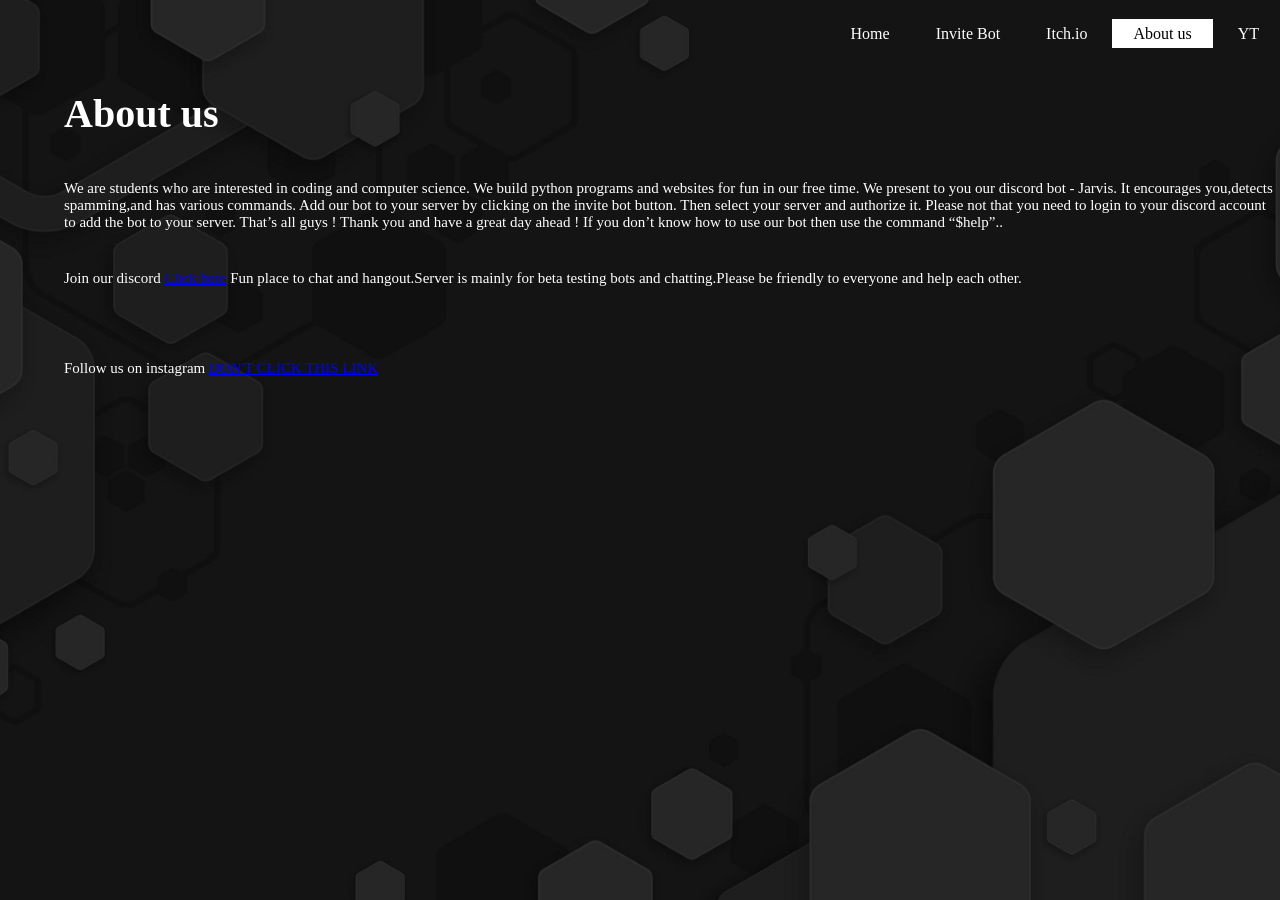
<file: about_us.html>
<html>
<head>
    <meta charset="UTF-8">
    <meta name="viewport" content="width=device-width, initial-scale=1.0">
    <link rel="stylesheet" href="chat.css">
    <title>About us</title>
    <link href="style.css" rel="stylesheet" type="text/css">
    <link href="a_style.css" rel="stylesheet" type="text/css">
</head>
<body>
    <header>
        <div class = "main">
            <ul>
                <li><a href = "Index.html">Home</a></li>
                <li><a href = "https://discord.com/api/oauth2/authorize?client_id=892289290304884767&permissions=2147871808&scope=bot">Invite Bot
                </a></li>
                <li><a href = "https://amazingaj.itch.io/">Itch.io</a></li>
                <li class="active"><a href = "#">About us</a></li>
                <li><a href = "https://www.youtube.com/channel/UCdHqfqWQbiBOpuswpqXy_Og">YT</a></li>
            </ul>
        </div>
        <div class="ah">
            <h1>
                About us
            </h1>
        </div>
        <div class="ap">
            <p>
We are students who are interested in coding and computer science.
We build python programs and websites for fun in our free time.
We present to you our discord bot - Jarvis.
It encourages you,detects spamming,and has various commands.
Add our bot to your server by clicking on the invite bot button.
Then select your server and authorize it.
Please not that you need to login to your discord account to add the bot to your server.
That’s all guys !
Thank you and have a great day ahead !
If you don’t know how to use our bot then use the command “$help”..


            </p>
        </div>

        <div class="alink"> 
            <p>
                Join our discord <a href="https://discord.gg/SpKyqfBqYG">Click here</a>
                Fun place to chat and hangout.Server is mainly for beta testing bots and chatting.Please be friendly to everyone
                and help each other.
            </p>
        </div>
        <div class="insta" >
            <p>
                Follow us on instagram <a href="#" id="thelink">DON'T CLICK THIS LINK</a>
            </p>

        </div>

    </header>

</body>
<script>
    const insta = document.getElementById('thelink')

    insta.addEventListener("click", () =>{
        alert("Currently we don't have an insta account ! LOL");
    })
</script>
<style>
    a{
        color: blue;
        box-shadow: inset;
    }
</style>
</html>
</file>
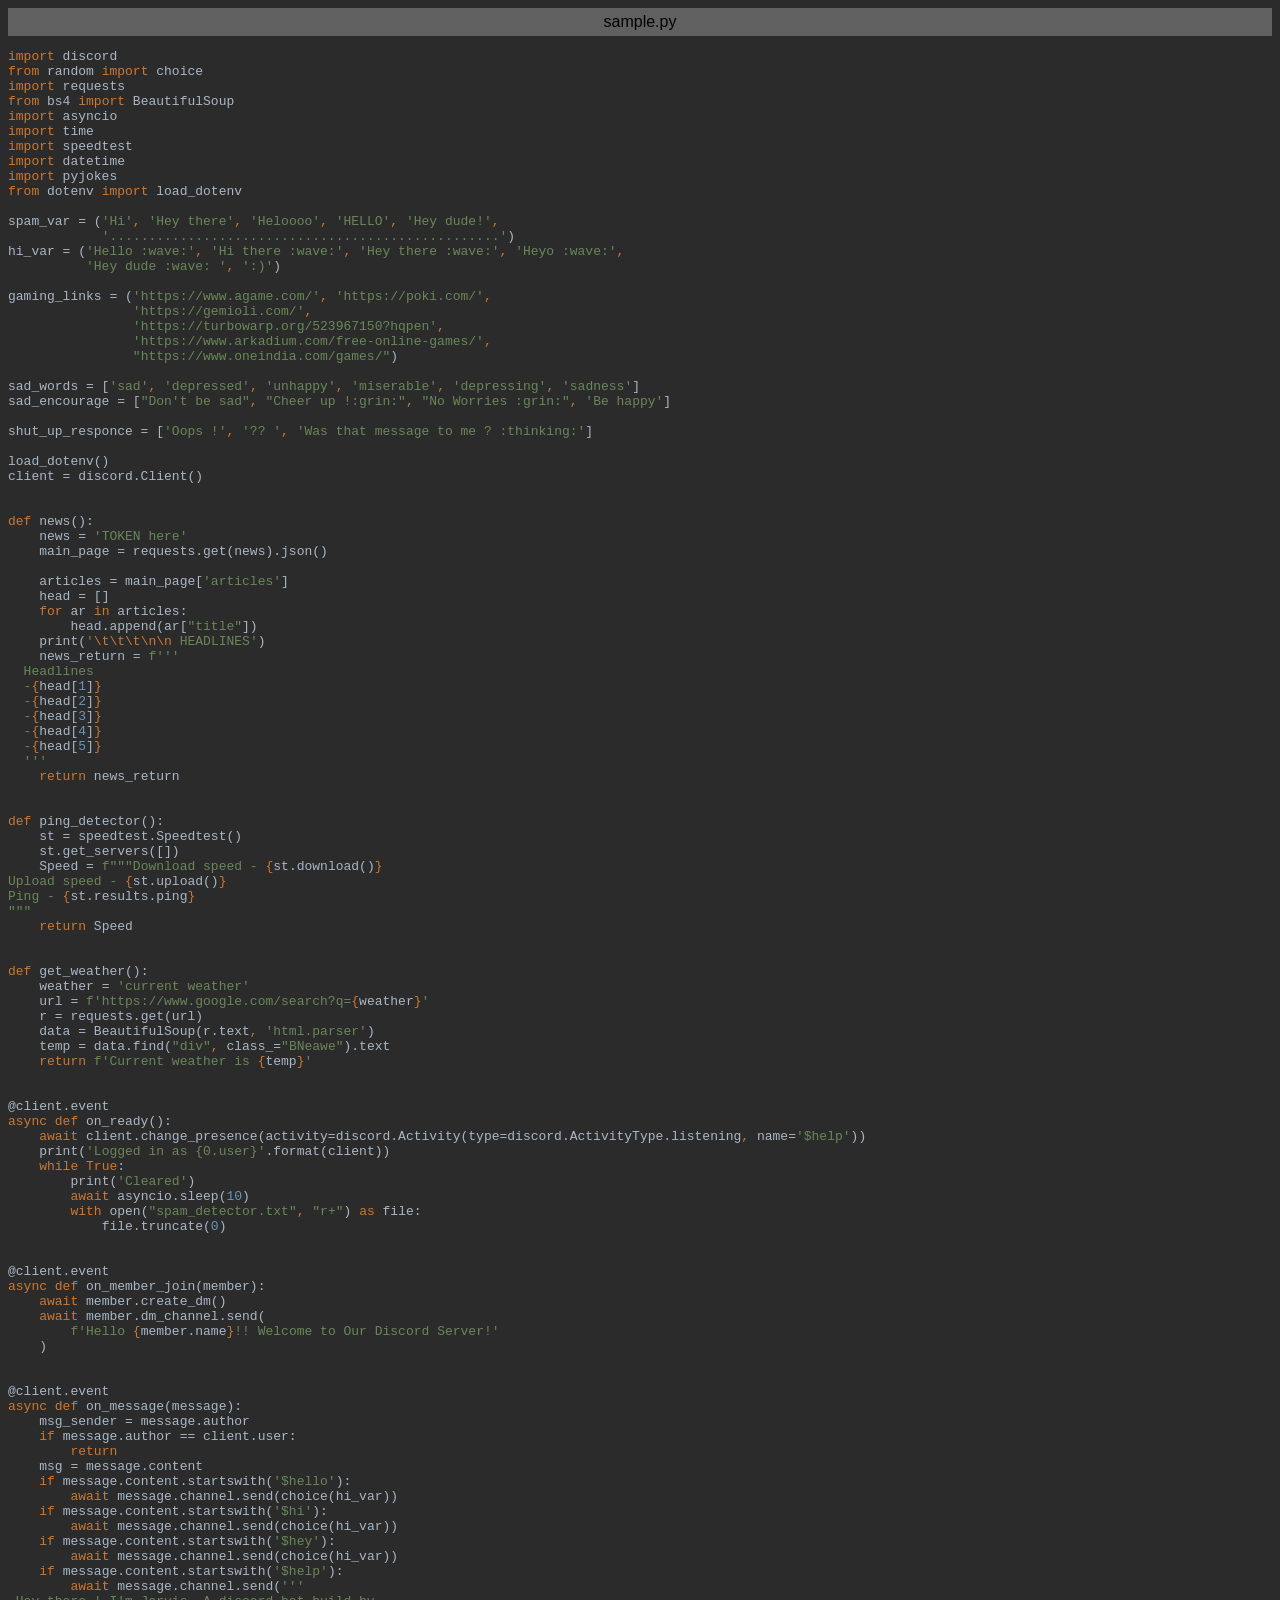
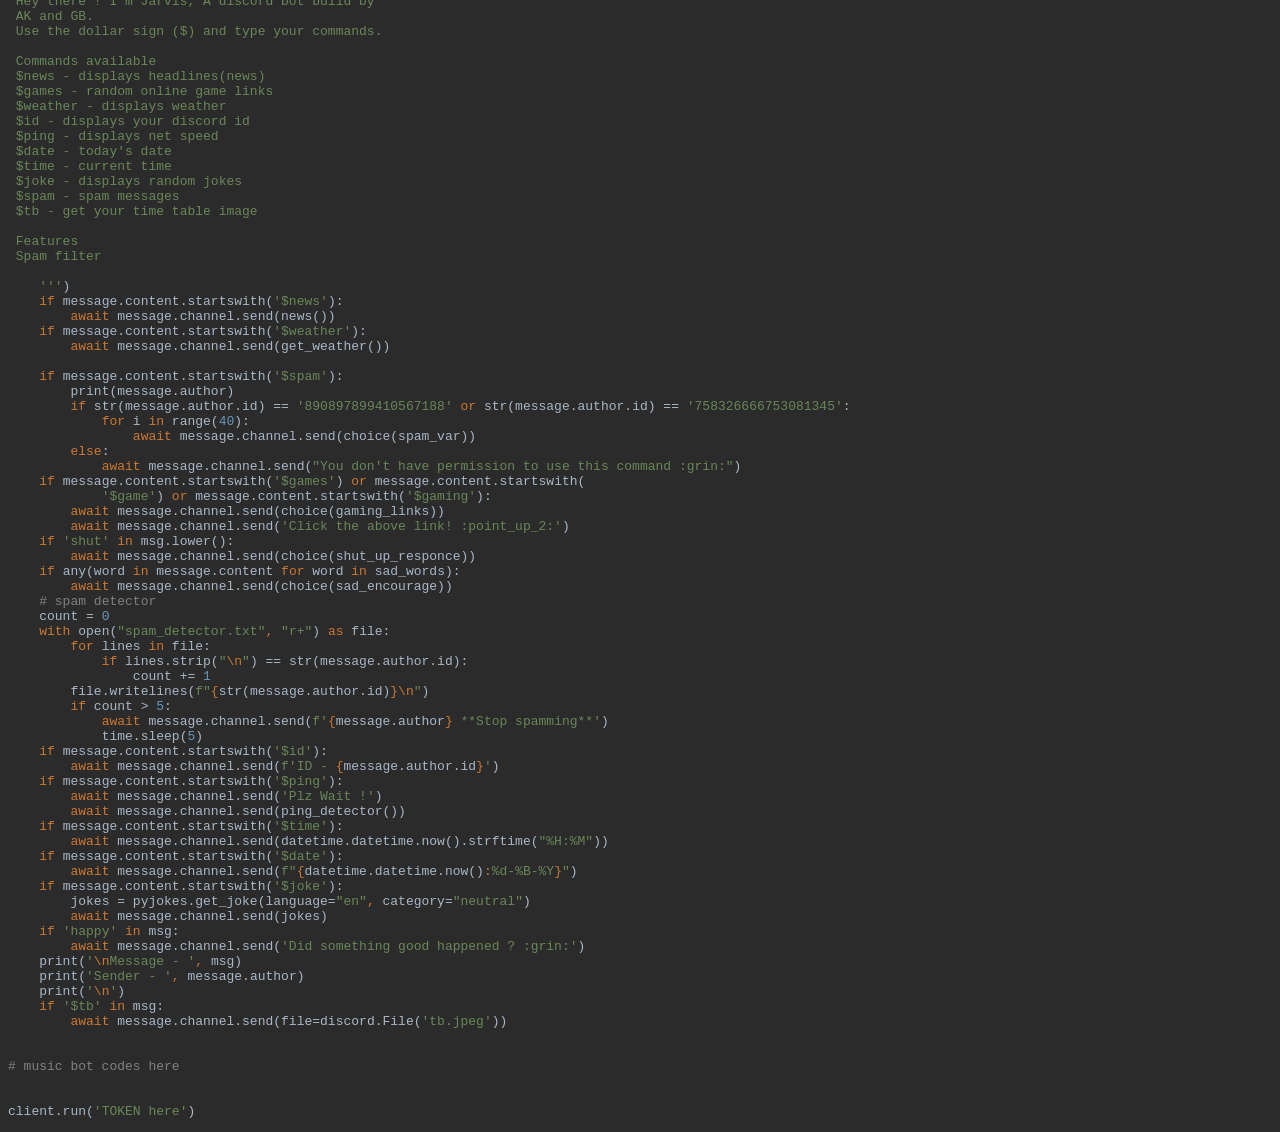
<file: sample.py.html>
<html>
<head>
<title>sample.py</title>
<meta http-equiv="Content-Type" content="text/html; charset=utf-8">
<style type="text/css">
.s0 { color: #cc7832;}
.s1 { color: #a9b7c6;}
.s2 { color: #6a8759;}
.s3 { color: #6897bb;}
.s4 { color: #808080;}
</style>
</head>
<body bgcolor="#2b2b2b">
<table CELLSPACING=0 CELLPADDING=5 COLS=1 WIDTH="100%" BGCOLOR="#606060" >
<tr><td><center>
<font face="Arial, Helvetica" color="#000000">
sample.py</font>
</center></td></tr></table>
<pre><span class="s0">import </span><span class="s1">discord</span>
<span class="s0">from </span><span class="s1">random </span><span class="s0">import </span><span class="s1">choice</span>
<span class="s0">import </span><span class="s1">requests</span>
<span class="s0">from </span><span class="s1">bs4 </span><span class="s0">import </span><span class="s1">BeautifulSoup</span>
<span class="s0">import </span><span class="s1">asyncio</span>
<span class="s0">import </span><span class="s1">time</span>
<span class="s0">import </span><span class="s1">speedtest</span>
<span class="s0">import </span><span class="s1">datetime</span>
<span class="s0">import </span><span class="s1">pyjokes</span>
<span class="s0">from </span><span class="s1">dotenv </span><span class="s0">import </span><span class="s1">load_dotenv</span>

<span class="s1">spam_var = (</span><span class="s2">'Hi'</span><span class="s0">, </span><span class="s2">'Hey there'</span><span class="s0">, </span><span class="s2">'Heloooo'</span><span class="s0">, </span><span class="s2">'HELLO'</span><span class="s0">, </span><span class="s2">'Hey dude!'</span><span class="s0">,</span>
            <span class="s2">'..................................................'</span><span class="s1">)</span>
<span class="s1">hi_var = (</span><span class="s2">'Hello :wave:'</span><span class="s0">, </span><span class="s2">'Hi there :wave:'</span><span class="s0">, </span><span class="s2">'Hey there :wave:'</span><span class="s0">, </span><span class="s2">'Heyo :wave:'</span><span class="s0">,</span>
          <span class="s2">'Hey dude :wave: '</span><span class="s0">, </span><span class="s2">':)'</span><span class="s1">)</span>

<span class="s1">gaming_links = (</span><span class="s2">'https://www.agame.com/'</span><span class="s0">, </span><span class="s2">'https://poki.com/'</span><span class="s0">,</span>
                <span class="s2">'https://gemioli.com/'</span><span class="s0">,</span>
                <span class="s2">'https://turbowarp.org/523967150?hqpen'</span><span class="s0">,</span>
                <span class="s2">'https://www.arkadium.com/free-online-games/'</span><span class="s0">,</span>
                <span class="s2">&quot;https://www.oneindia.com/games/&quot;</span><span class="s1">)</span>

<span class="s1">sad_words = [</span><span class="s2">'sad'</span><span class="s0">, </span><span class="s2">'depressed'</span><span class="s0">, </span><span class="s2">'unhappy'</span><span class="s0">, </span><span class="s2">'miserable'</span><span class="s0">, </span><span class="s2">'depressing'</span><span class="s0">, </span><span class="s2">'sadness'</span><span class="s1">]</span>
<span class="s1">sad_encourage = [</span><span class="s2">&quot;Don't be sad&quot;</span><span class="s0">, </span><span class="s2">&quot;Cheer up !:grin:&quot;</span><span class="s0">, </span><span class="s2">&quot;No Worries :grin:&quot;</span><span class="s0">, </span><span class="s2">'Be happy'</span><span class="s1">]</span>

<span class="s1">shut_up_responce = [</span><span class="s2">'Oops !'</span><span class="s0">, </span><span class="s2">'?? '</span><span class="s0">, </span><span class="s2">'Was that message to me ? :thinking:'</span><span class="s1">]</span>

<span class="s1">load_dotenv()</span>
<span class="s1">client = discord.Client()</span>


<span class="s0">def </span><span class="s1">news():</span>
    <span class="s1">news = </span><span class="s2">'TOKEN here'</span>
    <span class="s1">main_page = requests.get(news).json()</span>

    <span class="s1">articles = main_page[</span><span class="s2">'articles'</span><span class="s1">]</span>
    <span class="s1">head = []</span>
    <span class="s0">for </span><span class="s1">ar </span><span class="s0">in </span><span class="s1">articles:</span>
        <span class="s1">head.append(ar[</span><span class="s2">&quot;title&quot;</span><span class="s1">])</span>
    <span class="s1">print(</span><span class="s2">'</span><span class="s0">\t\t\t\n\n </span><span class="s2">HEADLINES'</span><span class="s1">)</span>
    <span class="s1">news_return = </span><span class="s2">f'''</span>
  <span class="s2">Headlines</span>
  <span class="s2">-</span><span class="s0">{</span><span class="s1">head[</span><span class="s3">1</span><span class="s1">]</span><span class="s0">}</span>
  <span class="s2">-</span><span class="s0">{</span><span class="s1">head[</span><span class="s3">2</span><span class="s1">]</span><span class="s0">}</span>
  <span class="s2">-</span><span class="s0">{</span><span class="s1">head[</span><span class="s3">3</span><span class="s1">]</span><span class="s0">}</span>
  <span class="s2">-</span><span class="s0">{</span><span class="s1">head[</span><span class="s3">4</span><span class="s1">]</span><span class="s0">}</span>
  <span class="s2">-</span><span class="s0">{</span><span class="s1">head[</span><span class="s3">5</span><span class="s1">]</span><span class="s0">}</span>
  <span class="s2">'''</span>
    <span class="s0">return </span><span class="s1">news_return</span>


<span class="s0">def </span><span class="s1">ping_detector():</span>
    <span class="s1">st = speedtest.Speedtest()</span>
    <span class="s1">st.get_servers([])</span>
    <span class="s1">Speed = </span><span class="s2">f&quot;&quot;&quot;Download speed - </span><span class="s0">{</span><span class="s1">st.download()</span><span class="s0">}</span>
<span class="s2">Upload speed - </span><span class="s0">{</span><span class="s1">st.upload()</span><span class="s0">}</span>
<span class="s2">Ping - </span><span class="s0">{</span><span class="s1">st.results.ping</span><span class="s0">}</span>
<span class="s2">&quot;&quot;&quot;</span>
    <span class="s0">return </span><span class="s1">Speed</span>


<span class="s0">def </span><span class="s1">get_weather():</span>
    <span class="s1">weather = </span><span class="s2">'current weather'</span>
    <span class="s1">url = </span><span class="s2">f'https://www.google.com/search?q=</span><span class="s0">{</span><span class="s1">weather</span><span class="s0">}</span><span class="s2">'</span>
    <span class="s1">r = requests.get(url)</span>
    <span class="s1">data = BeautifulSoup(r.text</span><span class="s0">, </span><span class="s2">'html.parser'</span><span class="s1">)</span>
    <span class="s1">temp = data.find(</span><span class="s2">&quot;div&quot;</span><span class="s0">, </span><span class="s1">class_=</span><span class="s2">&quot;BNeawe&quot;</span><span class="s1">).text</span>
    <span class="s0">return </span><span class="s2">f'Current weather is </span><span class="s0">{</span><span class="s1">temp</span><span class="s0">}</span><span class="s2">'</span>


<span class="s1">@client.event</span>
<span class="s0">async def </span><span class="s1">on_ready():</span>
    <span class="s0">await </span><span class="s1">client.change_presence(activity=discord.Activity(type=discord.ActivityType.listening</span><span class="s0">, </span><span class="s1">name=</span><span class="s2">'$help'</span><span class="s1">))</span>
    <span class="s1">print(</span><span class="s2">'Logged in as {0.user}'</span><span class="s1">.format(client))</span>
    <span class="s0">while True</span><span class="s1">:</span>
        <span class="s1">print(</span><span class="s2">'Cleared'</span><span class="s1">)</span>
        <span class="s0">await </span><span class="s1">asyncio.sleep(</span><span class="s3">10</span><span class="s1">)</span>
        <span class="s0">with </span><span class="s1">open(</span><span class="s2">&quot;spam_detector.txt&quot;</span><span class="s0">, </span><span class="s2">&quot;r+&quot;</span><span class="s1">) </span><span class="s0">as </span><span class="s1">file:</span>
            <span class="s1">file.truncate(</span><span class="s3">0</span><span class="s1">)</span>


<span class="s1">@client.event</span>
<span class="s0">async def </span><span class="s1">on_member_join(member):</span>
    <span class="s0">await </span><span class="s1">member.create_dm()</span>
    <span class="s0">await </span><span class="s1">member.dm_channel.send(</span>
        <span class="s2">f'Hello </span><span class="s0">{</span><span class="s1">member.name</span><span class="s0">}</span><span class="s2">!! Welcome to Our Discord Server!'</span>
    <span class="s1">)</span>


<span class="s1">@client.event</span>
<span class="s0">async def </span><span class="s1">on_message(message):</span>
    <span class="s1">msg_sender = message.author</span>
    <span class="s0">if </span><span class="s1">message.author == client.user:</span>
        <span class="s0">return</span>
    <span class="s1">msg = message.content</span>
    <span class="s0">if </span><span class="s1">message.content.startswith(</span><span class="s2">'$hello'</span><span class="s1">):</span>
        <span class="s0">await </span><span class="s1">message.channel.send(choice(hi_var))</span>
    <span class="s0">if </span><span class="s1">message.content.startswith(</span><span class="s2">'$hi'</span><span class="s1">):</span>
        <span class="s0">await </span><span class="s1">message.channel.send(choice(hi_var))</span>
    <span class="s0">if </span><span class="s1">message.content.startswith(</span><span class="s2">'$hey'</span><span class="s1">):</span>
        <span class="s0">await </span><span class="s1">message.channel.send(choice(hi_var))</span>
    <span class="s0">if </span><span class="s1">message.content.startswith(</span><span class="s2">'$help'</span><span class="s1">):</span>
        <span class="s0">await </span><span class="s1">message.channel.send(</span><span class="s2">''' 
 Hey there ! I'm Jarvis, A discord bot build by  
 AK and GB. 
 Use the dollar sign ($) and type your commands. 
 
 Commands available 
 $news - displays headlines(news) 
 $games - random online game links 
 $weather - displays weather 
 $id - displays your discord id 
 $ping - displays net speed 
 $date - today's date 
 $time - current time 
 $joke - displays random jokes 
 $spam - spam messages 
 $tb - get your time table image 
 
 Features 
 Spam filter 
 
    '''</span><span class="s1">)</span>
    <span class="s0">if </span><span class="s1">message.content.startswith(</span><span class="s2">'$news'</span><span class="s1">):</span>
        <span class="s0">await </span><span class="s1">message.channel.send(news())</span>
    <span class="s0">if </span><span class="s1">message.content.startswith(</span><span class="s2">'$weather'</span><span class="s1">):</span>
        <span class="s0">await </span><span class="s1">message.channel.send(get_weather())</span>

    <span class="s0">if </span><span class="s1">message.content.startswith(</span><span class="s2">'$spam'</span><span class="s1">):</span>
        <span class="s1">print(message.author)</span>
        <span class="s0">if </span><span class="s1">str(message.author.id) == </span><span class="s2">'890897899410567188' </span><span class="s0">or </span><span class="s1">str(message.author.id) == </span><span class="s2">'758326666753081345'</span><span class="s1">:</span>
            <span class="s0">for </span><span class="s1">i </span><span class="s0">in </span><span class="s1">range(</span><span class="s3">40</span><span class="s1">):</span>
                <span class="s0">await </span><span class="s1">message.channel.send(choice(spam_var))</span>
        <span class="s0">else</span><span class="s1">:</span>
            <span class="s0">await </span><span class="s1">message.channel.send(</span><span class="s2">&quot;You don't have permission to use this command :grin:&quot;</span><span class="s1">)</span>
    <span class="s0">if </span><span class="s1">message.content.startswith(</span><span class="s2">'$games'</span><span class="s1">) </span><span class="s0">or </span><span class="s1">message.content.startswith(</span>
            <span class="s2">'$game'</span><span class="s1">) </span><span class="s0">or </span><span class="s1">message.content.startswith(</span><span class="s2">'$gaming'</span><span class="s1">):</span>
        <span class="s0">await </span><span class="s1">message.channel.send(choice(gaming_links))</span>
        <span class="s0">await </span><span class="s1">message.channel.send(</span><span class="s2">'Click the above link! :point_up_2:'</span><span class="s1">)</span>
    <span class="s0">if </span><span class="s2">'shut' </span><span class="s0">in </span><span class="s1">msg.lower():</span>
        <span class="s0">await </span><span class="s1">message.channel.send(choice(shut_up_responce))</span>
    <span class="s0">if </span><span class="s1">any(word </span><span class="s0">in </span><span class="s1">message.content </span><span class="s0">for </span><span class="s1">word </span><span class="s0">in </span><span class="s1">sad_words):</span>
        <span class="s0">await </span><span class="s1">message.channel.send(choice(sad_encourage))</span>
    <span class="s4"># spam detector</span>
    <span class="s1">count = </span><span class="s3">0</span>
    <span class="s0">with </span><span class="s1">open(</span><span class="s2">&quot;spam_detector.txt&quot;</span><span class="s0">, </span><span class="s2">&quot;r+&quot;</span><span class="s1">) </span><span class="s0">as </span><span class="s1">file:</span>
        <span class="s0">for </span><span class="s1">lines </span><span class="s0">in </span><span class="s1">file:</span>
            <span class="s0">if </span><span class="s1">lines.strip(</span><span class="s2">&quot;</span><span class="s0">\n</span><span class="s2">&quot;</span><span class="s1">) == str(message.author.id):</span>
                <span class="s1">count += </span><span class="s3">1</span>
        <span class="s1">file.writelines(</span><span class="s2">f&quot;</span><span class="s0">{</span><span class="s1">str(message.author.id)</span><span class="s0">}\n</span><span class="s2">&quot;</span><span class="s1">)</span>
        <span class="s0">if </span><span class="s1">count &gt; </span><span class="s3">5</span><span class="s1">:</span>
            <span class="s0">await </span><span class="s1">message.channel.send(</span><span class="s2">f'</span><span class="s0">{</span><span class="s1">message.author</span><span class="s0">} </span><span class="s2">**Stop spamming**'</span><span class="s1">)</span>
            <span class="s1">time.sleep(</span><span class="s3">5</span><span class="s1">)</span>
    <span class="s0">if </span><span class="s1">message.content.startswith(</span><span class="s2">'$id'</span><span class="s1">):</span>
        <span class="s0">await </span><span class="s1">message.channel.send(</span><span class="s2">f'ID - </span><span class="s0">{</span><span class="s1">message.author.id</span><span class="s0">}</span><span class="s2">'</span><span class="s1">)</span>
    <span class="s0">if </span><span class="s1">message.content.startswith(</span><span class="s2">'$ping'</span><span class="s1">):</span>
        <span class="s0">await </span><span class="s1">message.channel.send(</span><span class="s2">'Plz Wait !'</span><span class="s1">)</span>
        <span class="s0">await </span><span class="s1">message.channel.send(ping_detector())</span>
    <span class="s0">if </span><span class="s1">message.content.startswith(</span><span class="s2">'$time'</span><span class="s1">):</span>
        <span class="s0">await </span><span class="s1">message.channel.send(datetime.datetime.now().strftime(</span><span class="s2">&quot;%H:%M&quot;</span><span class="s1">))</span>
    <span class="s0">if </span><span class="s1">message.content.startswith(</span><span class="s2">'$date'</span><span class="s1">):</span>
        <span class="s0">await </span><span class="s1">message.channel.send(</span><span class="s2">f&quot;</span><span class="s0">{</span><span class="s1">datetime.datetime.now()</span><span class="s0">:</span><span class="s2">%d-%B-%Y</span><span class="s0">}</span><span class="s2">&quot;</span><span class="s1">)</span>
    <span class="s0">if </span><span class="s1">message.content.startswith(</span><span class="s2">'$joke'</span><span class="s1">):</span>
        <span class="s1">jokes = pyjokes.get_joke(language=</span><span class="s2">&quot;en&quot;</span><span class="s0">, </span><span class="s1">category=</span><span class="s2">&quot;neutral&quot;</span><span class="s1">)</span>
        <span class="s0">await </span><span class="s1">message.channel.send(jokes)</span>
    <span class="s0">if </span><span class="s2">'happy' </span><span class="s0">in </span><span class="s1">msg:</span>
        <span class="s0">await </span><span class="s1">message.channel.send(</span><span class="s2">'Did something good happened ? :grin:'</span><span class="s1">)</span>
    <span class="s1">print(</span><span class="s2">'</span><span class="s0">\n</span><span class="s2">Message - '</span><span class="s0">, </span><span class="s1">msg)</span>
    <span class="s1">print(</span><span class="s2">'Sender - '</span><span class="s0">, </span><span class="s1">message.author)</span>
    <span class="s1">print(</span><span class="s2">'</span><span class="s0">\n</span><span class="s2">'</span><span class="s1">)</span>
    <span class="s0">if </span><span class="s2">'$tb' </span><span class="s0">in </span><span class="s1">msg:</span>
        <span class="s0">await </span><span class="s1">message.channel.send(file=discord.File(</span><span class="s2">'tb.jpeg'</span><span class="s1">))</span>


<span class="s4"># music bot codes here</span>


<span class="s1">client.run(</span><span class="s2">'TOKEN here'</span><span class="s1">)</span>
</pre>
</body>
</html>
</file>
<file: chat.css>
.chat_icon{
    position: fixed;
    right: 30px;
    bottom: 30px;
    font-size: 50px;
    color: #fff;
    cursor: pointer;
    z-index: 1000;
}

.chat_box{
    position: fixed;
    right: 20px;
    bottom: 100px;
    width: 400px;
    height: 80vh;
    background: #dedede;
    z-index: 1000;
    transition: all 0.3s ease-out;
    transform: scaleY(0);
}
.chat_box.active{
    transform: scaleY(1);

}

.hidden{
    display: none !important;

}
.conv-form-wrapper textarea{
    height: 30px;
    overflow: hidden;
    resize: none;

}

#messages{
    padding: 20px;

}
</file>
<file: style.css>
*{
    margin: 0;
    padding: 0;
    font-family: Century Gothic;
}

header{
    background-image: url('bg.jpg');
    height: 100vh;
    background-size: cover;
    background-position: center;
}

ul{
    float: right;
    list-style-type: none;
    margin-top: 25px;
}

ul li{
    display: inline-block;
}

ul li a{
    text-decoration: none;
    color: #fff;
    padding: 5px 20px;
    border: 1px solid transparent;
    transition: 0.6s ease;
}

ul li a:hover{
    background: #fff;
    transform: scale(1.1);
    color: #000;
}

ul li.active a{
  background: #fff;
  transform: scale(1.1);
  color: #000;
}

.logo img{
    float: left;
    width: 250;
    height: auto;
    
}

.main{
    max-width: 1500px;
    margin: auto;
}

.title{
    position: absolute;
    top: 50%;
    left: 30%;
    transition: translate(-50%,-50%);
    align-content: center;
}

.title h1{
    color: #fff;
    font-size: 70px;

}

.button{
    position: absolute;
    top: 70%;
    left: 40%;
    transition: translate(-50%,-50%);
    
}
.btn{
    border: 1px solid #fff;
    padding: 10px 30px;
    color: #fff;
    text-decoration: none;
    transition: 0.6s ease;
}
.btn:hover{
    background: #fff;
    transform: scale(1.1);
    color: #000;
}
</file>
<file: a_style.css>
.ah{
    position: absolute;
    color: #fff;
    top: 10%;
    left: 5%;
    font-size: 20px;
    font-family: sans-serif;
}
.ap{
    position: absolute;
    color: #fff;
    top: 20%;
    left: 5%;
    font-size: 15px;
    font-family: sans-serif;
}
body{
    background-image: url('bg.jpg');
    height: 100vh;
    background-size: cover;
    background-position: center;
}
.alink{
    position: absolute;
    color: #fff;
    top: 30%;
    left: 5%;
    font-size: 15px;
    font-family: sans-serif; 
}
.insta{
    position: absolute;
    color: #fff;
    top: 40%;
    left: 5%;
    font-size: 15px;
    font-family: sans-serif; 
}
</file>
